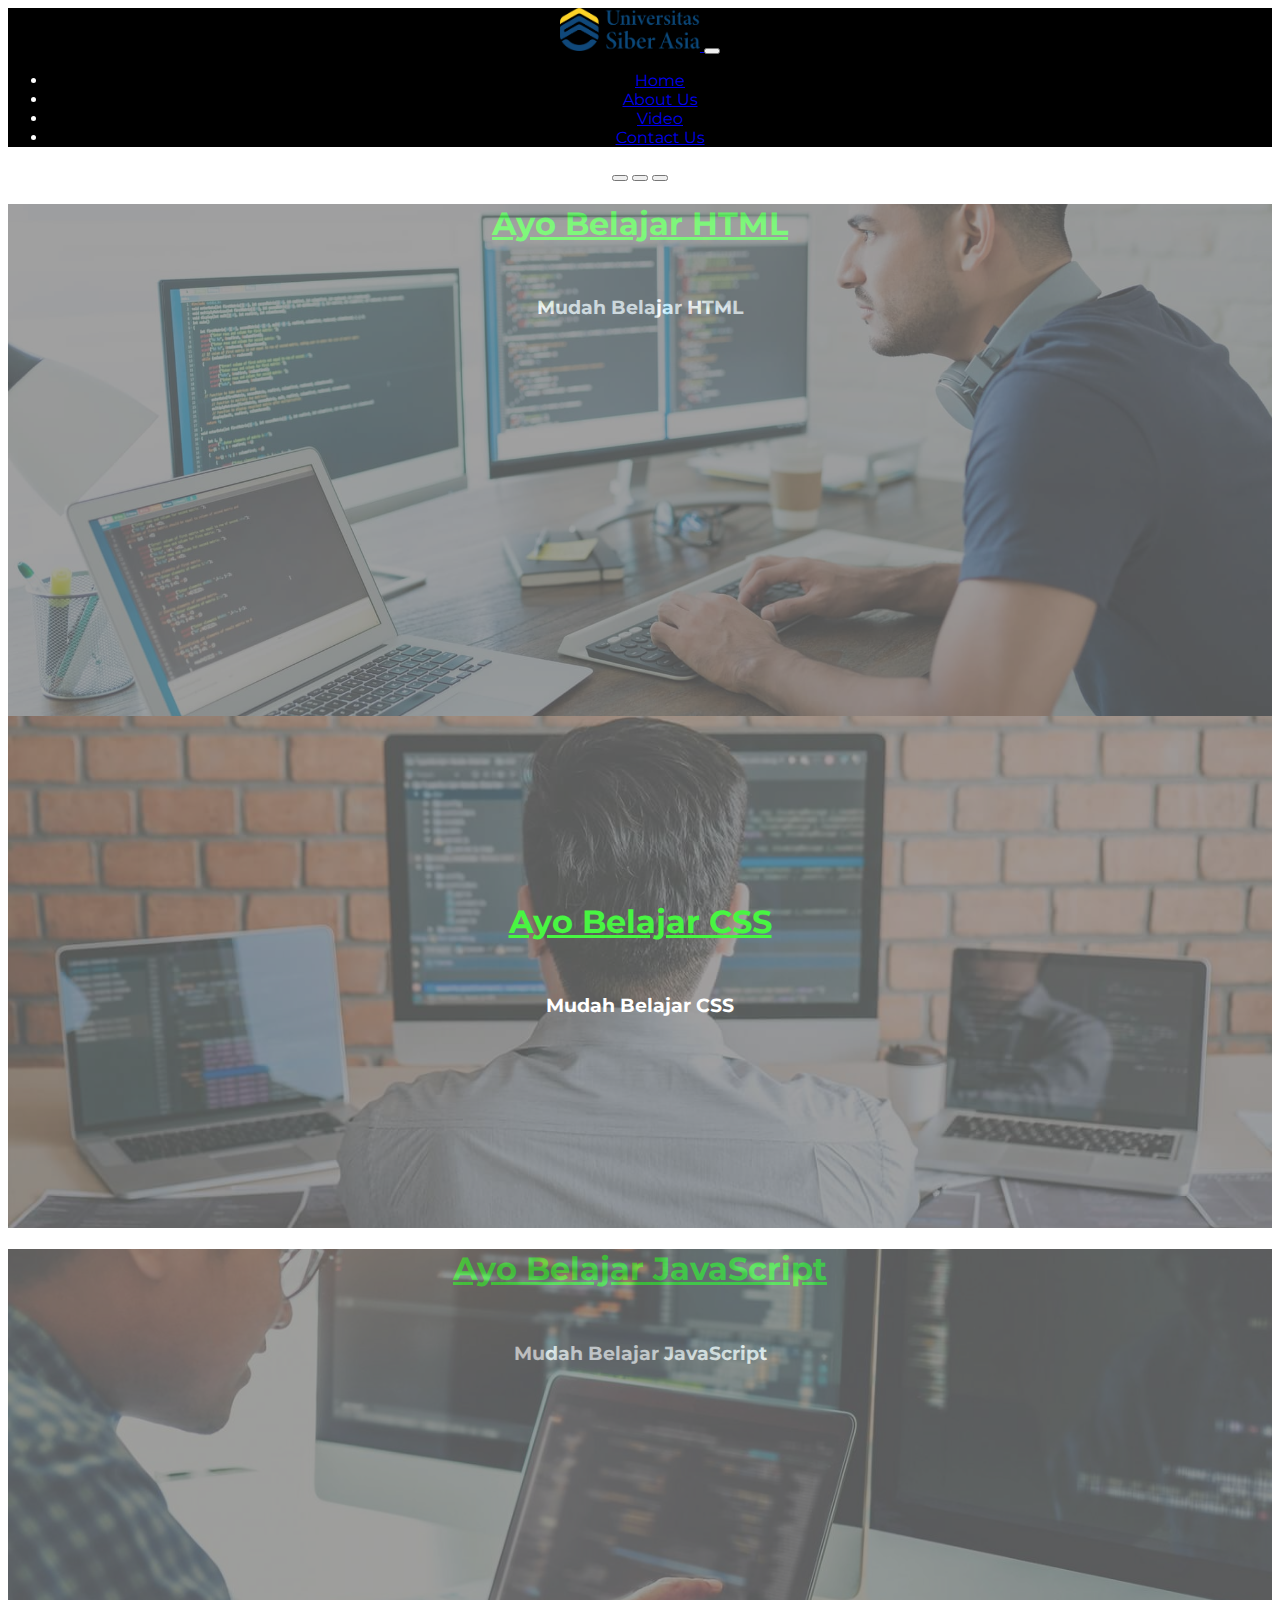
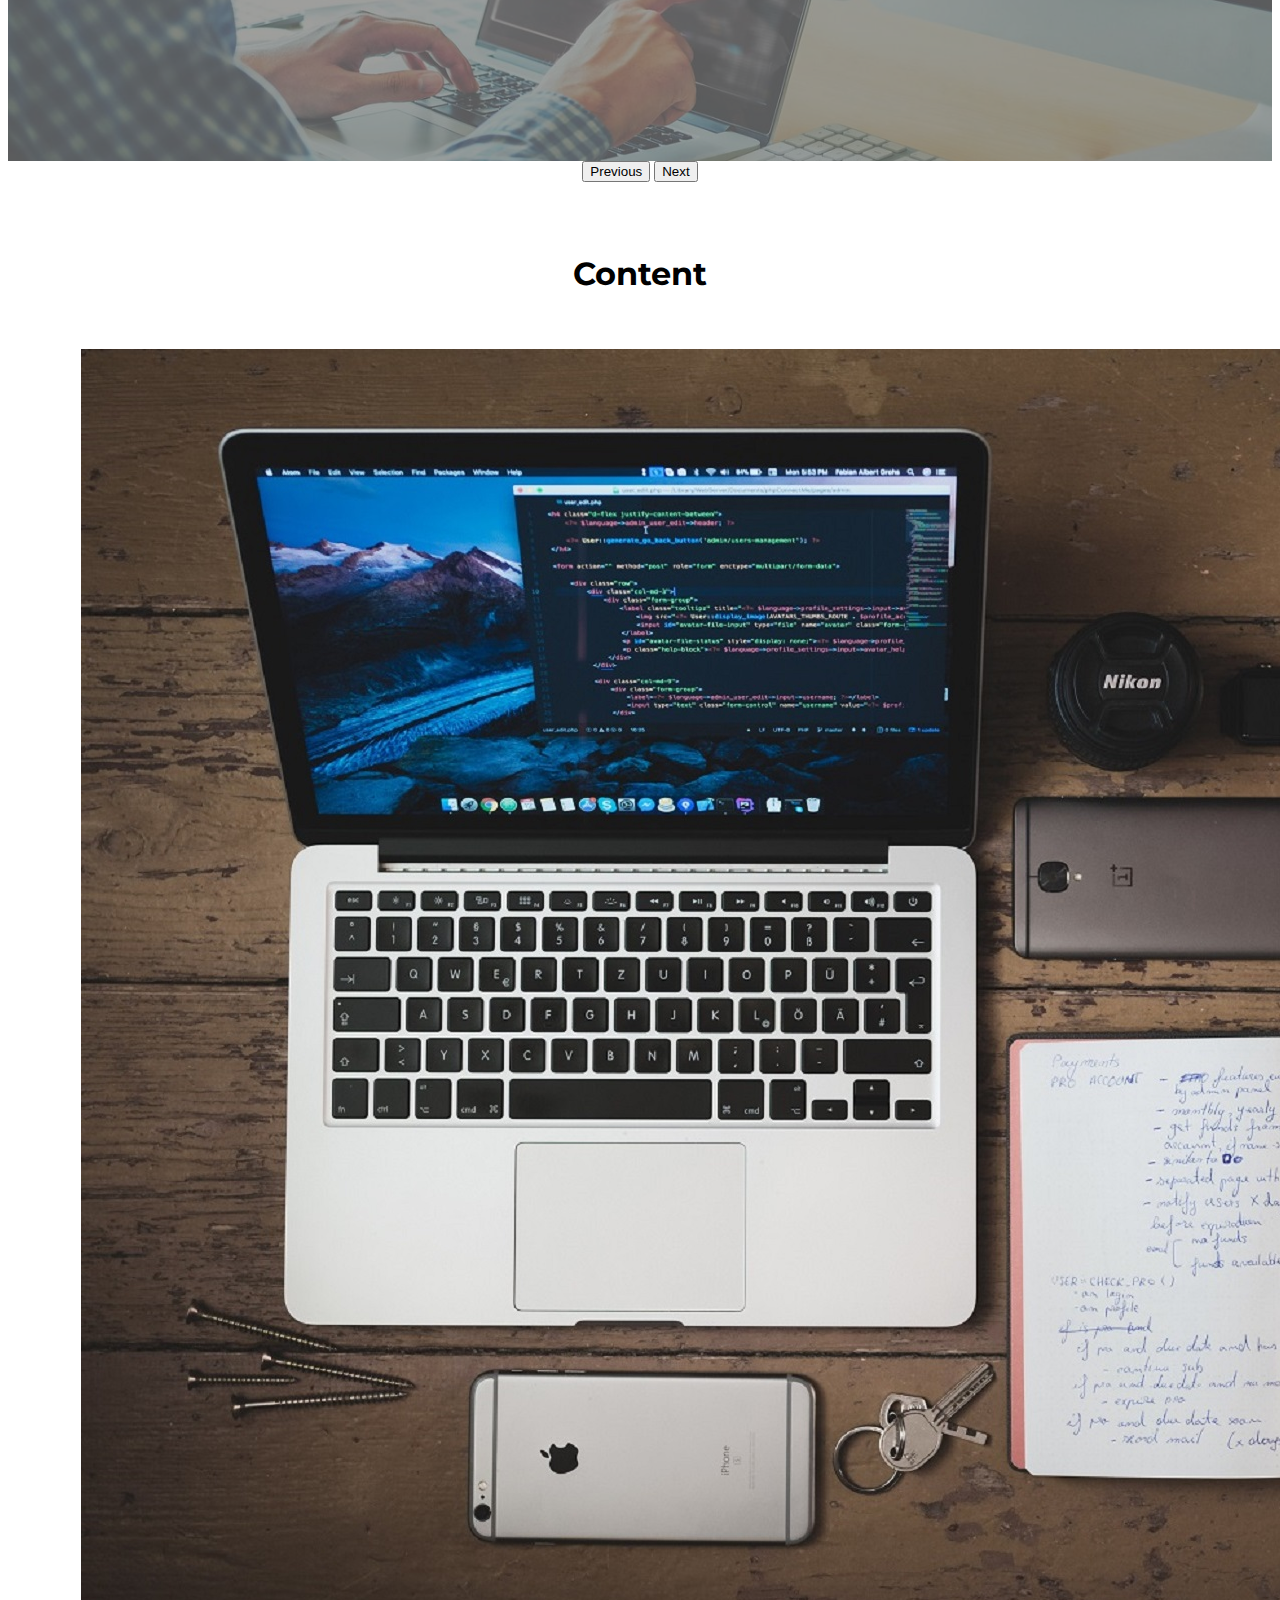
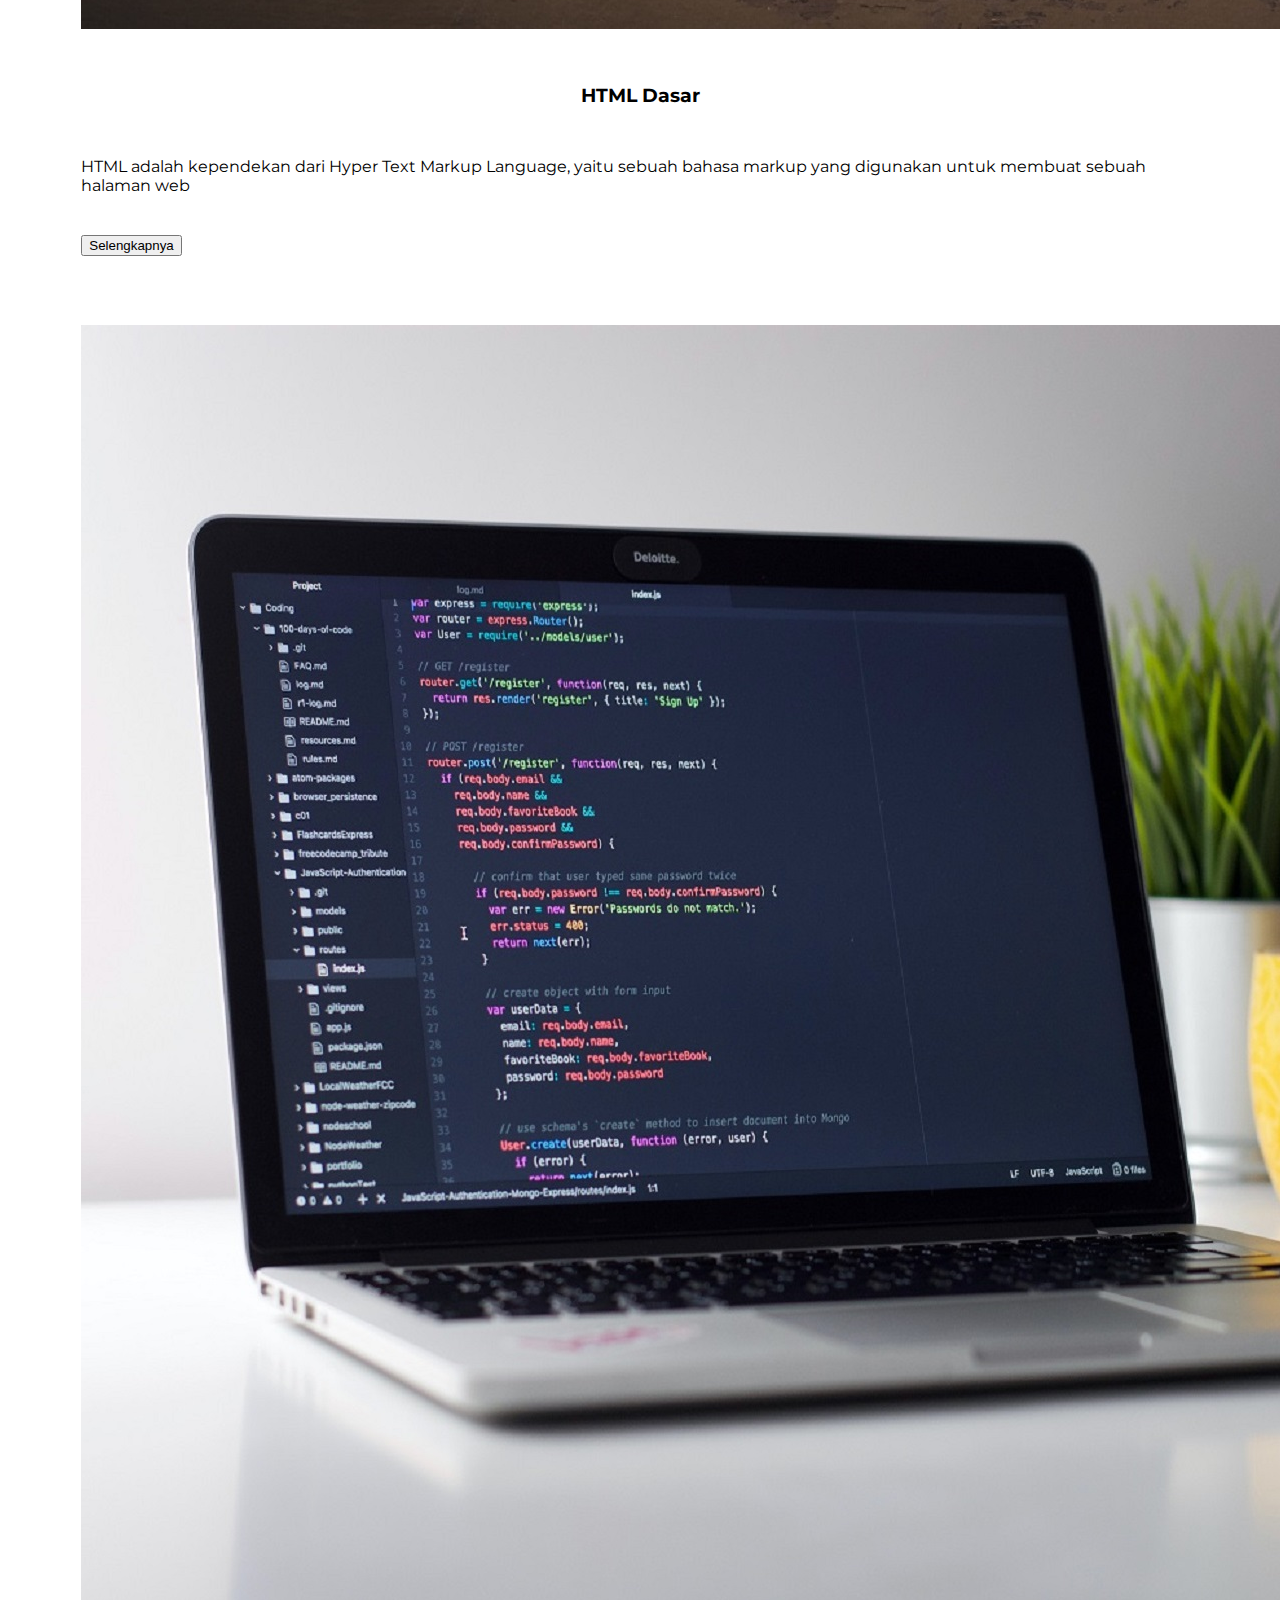
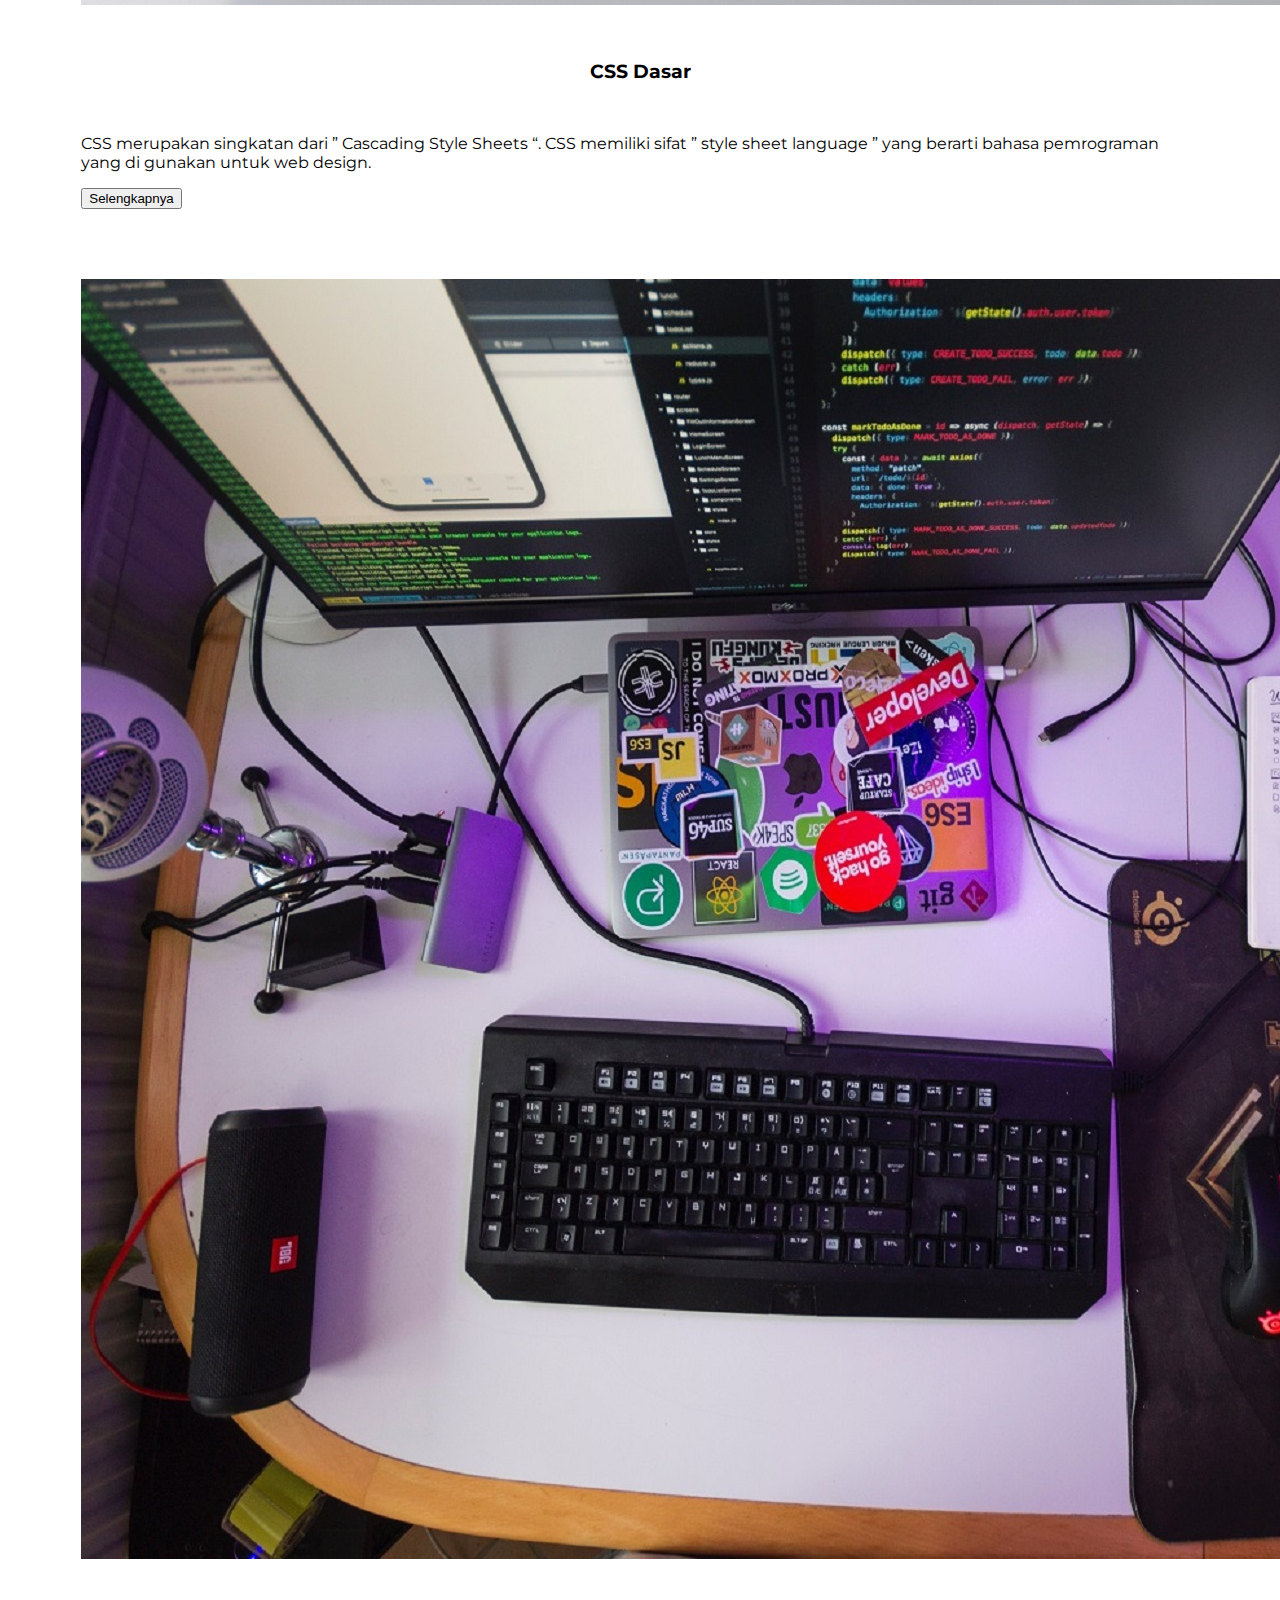
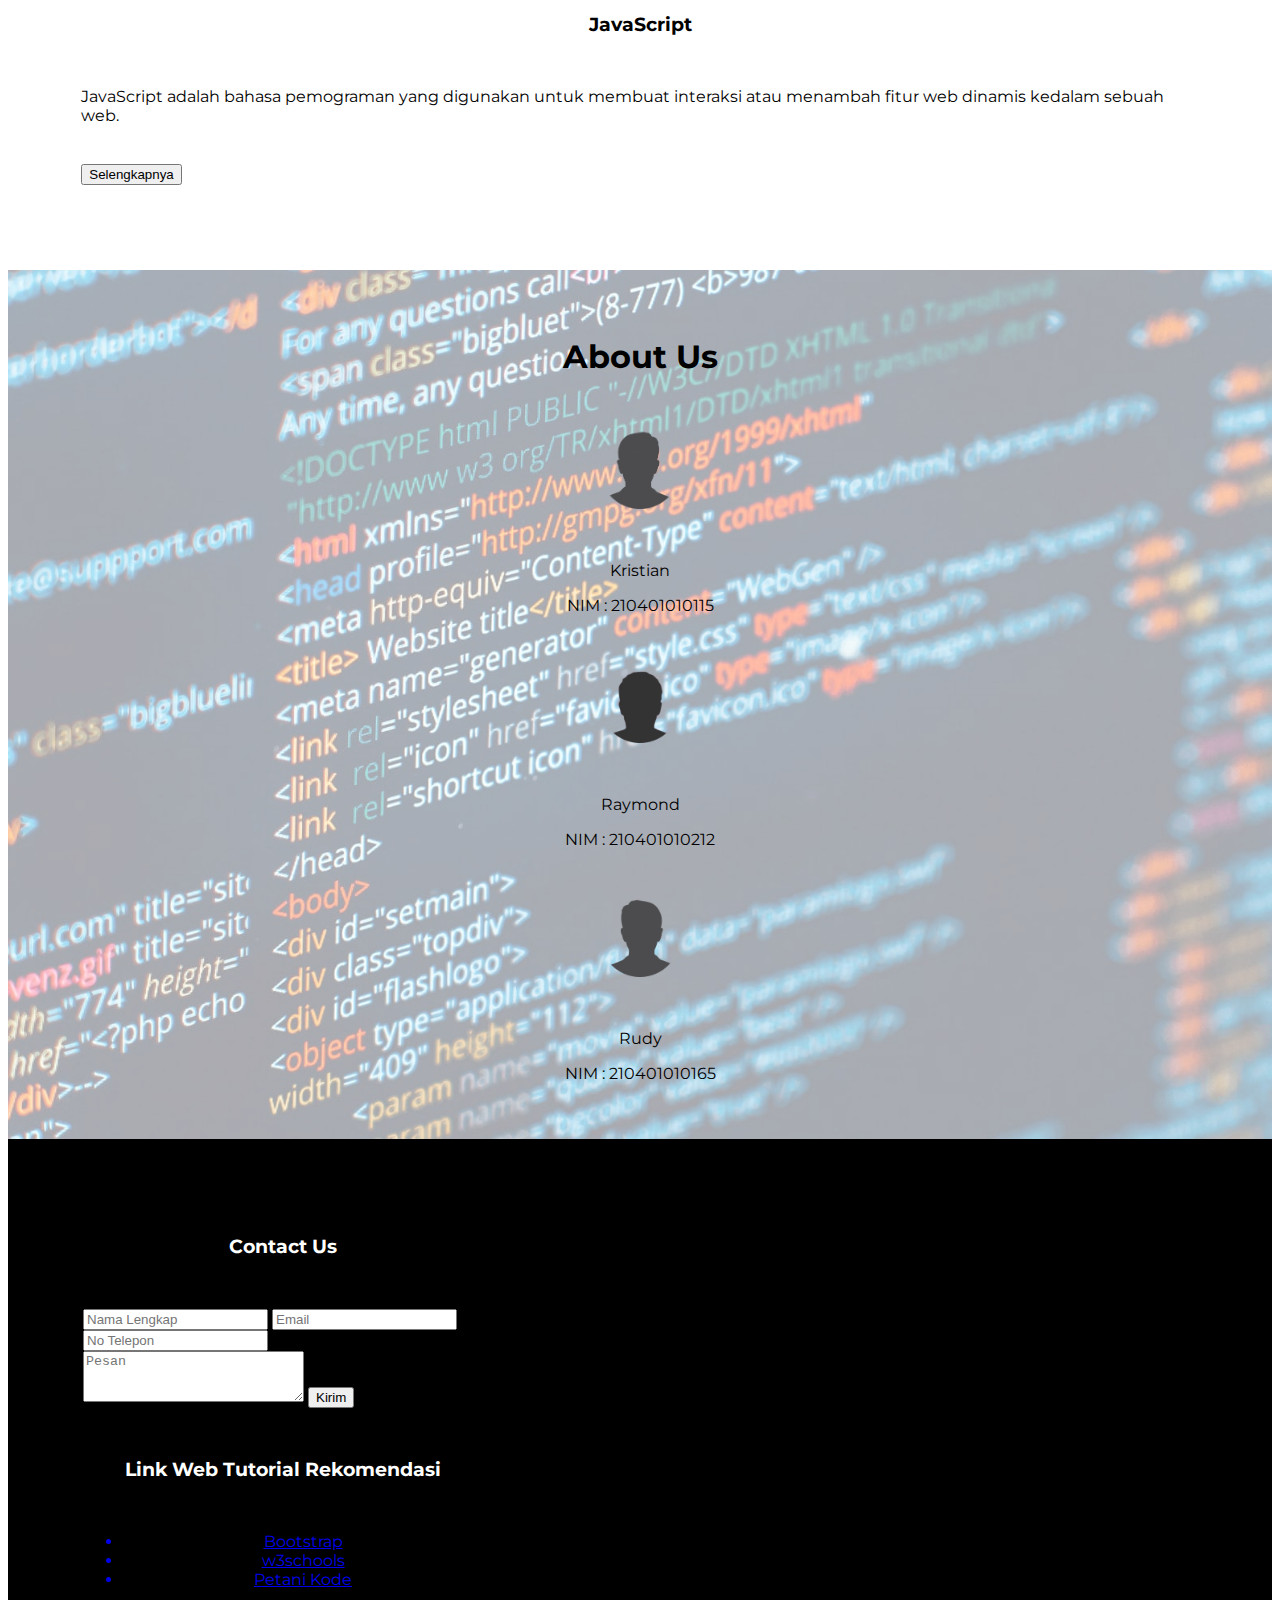
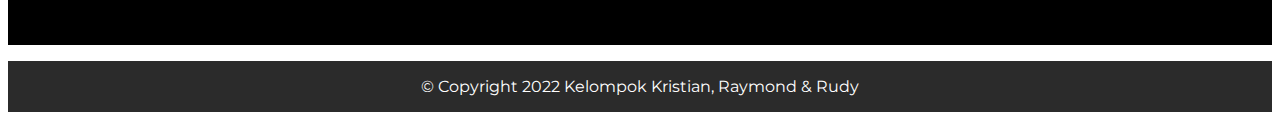
<file: index.html>
<!DOCTYPE html>
<html>

<head>
  <meta charset="utf-8">
  <title>Web Programing</title>
  <link rel="icon" href="favicon.ico">

  <!-- Google fonts -->
  <link href="https://fonts.googleapis.com/css2?family=Montserrat:wght@800&family=Ubuntu&display=swap" rel="stylesheet">

  <!-- bootstrap script-->

  <link href="https://cdn.jsdelivr.net/npm/bootstrap@5.1.3/dist/css/bootstrap.min.css" rel="stylesheet" integrity="sha384-1BmE4kWBq78iYhFldvKuhfTAU6auU8tT94WrHftjDbrCEXSU1oBoqyl2QvZ6jIW3" crossorigin="anonymous">

  <!-- CSS stylesheet -->

  <link rel="stylesheet" href="styles.css">

</head>

<body>

 

  <!-- Nav Bar -->

  <div class="container-fluid colored-navbar">
    <nav class="navbar navbar-expand-lg navbar-dark">
      <a class="navbar-brand" href="https://www.unsia.ac.id/?utm_source=amm"> <img class="logo_img" src="images\logo.png" alt="logo"> </a>
      <button class="navbar-toggler " type="button" data-bs-toggle="collapse" data-bs-target="#navbarNavAltMarkup" aria-controls="navbarNavAltMarkup" aria-expanded="false" aria-label="Toggle navigation">
        <span class="navbar-toggler-icon "></span>
      </button>
      <div class="collapse navbar-collapse" id="navbarNavAltMarkup">
        <ul class="navbar-nav ms-auto">
          <li class="nav-item"><a class="nav-link " href="index.html">Home</a></li>
          <li class="nav-item"><a class="nav-link" href="#about-us">About Us</a></li>
          <li class="nav-item"><a class="nav-link" href="Video.html">Video</a></li>
          <li class="nav-item"><a class="nav-link" href="#contact-us">Contact Us</a></li>
        </ul>
      </div>
    </nav>
  </div>


  <!-- Carousel -->

  <div id="myCarousel" class="carousel slide" data-bs-ride="carousel">
    <div class="carousel-indicators">
      <button type="button" data-bs-target="#myCarousel" data-bs-slide-to="0" class="active" aria-current="true" aria-label="Slide 1"></button>
      <button type="button" data-bs-target="#myCarousel" data-bs-slide-to="1" aria-label="Slide 2"></button>
      <button type="button" data-bs-target="#myCarousel" data-bs-slide-to="2" aria-label="Slide 3"></button>
    </div>
    <div class="carousel-inner">
      <div class="carousel-item active">
        <div class="overlay-image" style="background-image:url(belajarhtml.jpg);"></div>
        <div class="container">
          <div class="carousel-caption text-start">
            <h1><a href="HyperText Markup Language.html" style="color: #48f542">Ayo Belajar HTML</a></h1>
            <h3>Mudah Belajar HTML</h3>
          </div>
        </div>
      </div>
      <div class="carousel-item">
        <div class="overlay-image" style="background-image:url(belajarcss.jpg);"></div>
        <div class="container-carousel">
          <div class="carousel-caption">
            <h1><a href="csspage.html" style="color: #48f542">Ayo Belajar CSS</a></h1>
            <h3>Mudah Belajar CSS</h3>
          </div>
        </div>
      </div>
      <div class="carousel-item">
        <div class="overlay-image" style="background-image:url(belajarjavascript.jpg);"></div>
        <div class="container">
          <div class="carousel-caption text-end">
            <h1><a href="javascriptcontent.html" style="color: #48f542">Ayo Belajar JavaScript</a></h1>
            <h3>Mudah Belajar JavaScript</h3>
          </div>
        </div>
      </div>
    </div>
    <button class="carousel-control-prev" type="button" data-bs-target="#myCarousel" data-bs-slide="prev">
      <span class="carousel-control-prev-icon" aria-hidden="true"></span>
      <span class="visually-hidden">Previous</span>
    </button>
    <button class="carousel-control-next" type="button" data-bs-target="#myCarousel" data-bs-slide="next">
      <span class="carousel-control-next-icon" aria-hidden="true"></span>
      <span class="visually-hidden">Next</span>
    </button>
  </div>


  <!-- Content -->

  <div class="content">
    <h1 class="section-heading">Content</h1>
    <div class="row">
      <div class="content-column col-lg-4 col-md-6">
        <div class="card">
          <img src="images\html.jpg" alt="html">
          <div class="card-header">
            <h3>HTML Dasar</h3>
          </div>
          <div class="card-body">
            <p>HTML adalah kependekan dari Hyper Text Markup Language, yaitu sebuah bahasa markup yang digunakan untuk membuat sebuah halaman web</p>
            <div class="Spacing-bottom"> </div>
            <a href="HyperText Markup Language.html"><button type="button" class="btn btn-outline-dark btn-block col-12">Selengkapnya</button></a>
          </div>
        </div>
      </div>

      <div class="content-column col-lg-4 col-md-6">
        <div class="card">
          <img src="images\css.jpg" alt="css">
          <div class="card-header">
            <h3>CSS Dasar</h3>
          </div>
          <div class="card-body">
            <p>CSS merupakan singkatan dari ” Cascading Style Sheets “. CSS memiliki sifat ” style sheet language ” yang berarti bahasa pemrograman yang di gunakan untuk web design.</p>
            <a href="csspage.html"><button type="button" class="btn btn-outline-dark btn-block col-12">Selengkapnya</button></a>
          </div>
        </div>
      </div>

      <div class="content-column col-lg-4 col-md-12">
        <div class="card">
          <img src="images\javascript.jpg" alt="javascript">
          <div class="card-header">
            <h3>JavaScript</h3>
          </div>
          <div class="card-body">
            <p>JavaScript adalah bahasa pemograman yang digunakan untuk membuat interaksi atau menambah fitur web dinamis kedalam sebuah web.</p>
            <div class="Spacing-bottom"></div>
            <a href="javascriptcontent.html"><button type="button" class="btn btn-outline-dark btn-block col-12">Selengkapnya</button></a>
          </div>
        </div>
      </div>
    </div>
  </div>

  <!-- About US -->
  <div class="container-fluid" id="about-us">
    <div class="about-us-text">
      <h1>About Us</h1>
      <div class="row">
        <div class="col-md-4 col-sm-12">
          <img class="our-foto" src="images\Kristian.png" alt="Kristian">
          <p>Kristian</p>
          <p>NIM : 210401010115</p>
        </div>
        <div class="col-md-4 col-sm-12">
          <img class="our-foto" src="images\Raymond.jpg" alt="Raymond">
          <p>Raymond</p>
          <p>NIM : 210401010212</p>
        </div>
        <div class="col-md-4 col-sm-12">
          <img class="our-foto" src="images\Rudy.jpg" alt="Rudy">
          <p>Rudy</p>
          <p>NIM : 210401010165</p>
        </div>
      </div>
    </div>
  </div>

  <!-- <Contact Us> -->
  <div class="container-fluid" id="contact-us">
    <div class="row">
      <div class="col-md-6 col-sm12 mx-auto" style="color:white; width:25rem;">
        <h3>Contact Us</h3>
        <div class="card">
          <div class="card-body" style="color:black;">
            <form action="https://formsubmit.co/f3bdb7e244bcaf21a9be1b968df72f1d" method="post">
              <input type="text" class="field" name="name" placeholder="Nama Lengkap">
              <input type="email" name="email" placeholder="Email">
              <input type="number" name="phone" placeholder="No Telepon">
              <textarea name="message" data-length="150" rows="3" cols="25" placeholder="Pesan"></textarea>
              <button type="button submit" class="btn btn-outline-dark btn-block col-3">Kirim</button>
            </form>
          </div>
        </div>
      </div>
      <div class="col-md-6 col-sm12 mx-auto" style="color:white; width:25rem;">
        <h3>Link Web Tutorial Rekomendasi</h3>
        <div class="card">
          <ul class="list-group list-group-flush">
            <a href="https://getbootstrap.com/docs/5.1/getting-started/introduction/">
              <li class="list-group-item">Bootstrap</li>
            </a>
            <a href="https://www.w3schools.com/">
              <li class="list-group-item">w3schools</li>
            </a>
            <a href="https://www.petanikode.com/">
              <li class="list-group-item">Petani Kode</li>
            </a>
          </ul>
        </div>
      </div>
    </div>
  </div>

  <!-- Footer -->
  <footer>
    <p class="copyright" style="padding:1rem; background-color:#2B2B2B; margin-bottom:0; color:white;">© Copyright 2022 Kelompok Kristian, Raymond & Rudy</p>
  </footer>

  <!--bootstrap -->

  <script src="https://cdn.jsdelivr.net/npm/bootstrap@5.1.3/dist/js/bootstrap.bundle.min.js" integrity="sha384-ka7Sk0Gln4gmtz2MlQnikT1wXgYsOg+OMhuP+IlRH9sENBO0LRn5q+8nbTov4+1p" crossorigin="anonymous"></script>



</body>

</html>
</file>
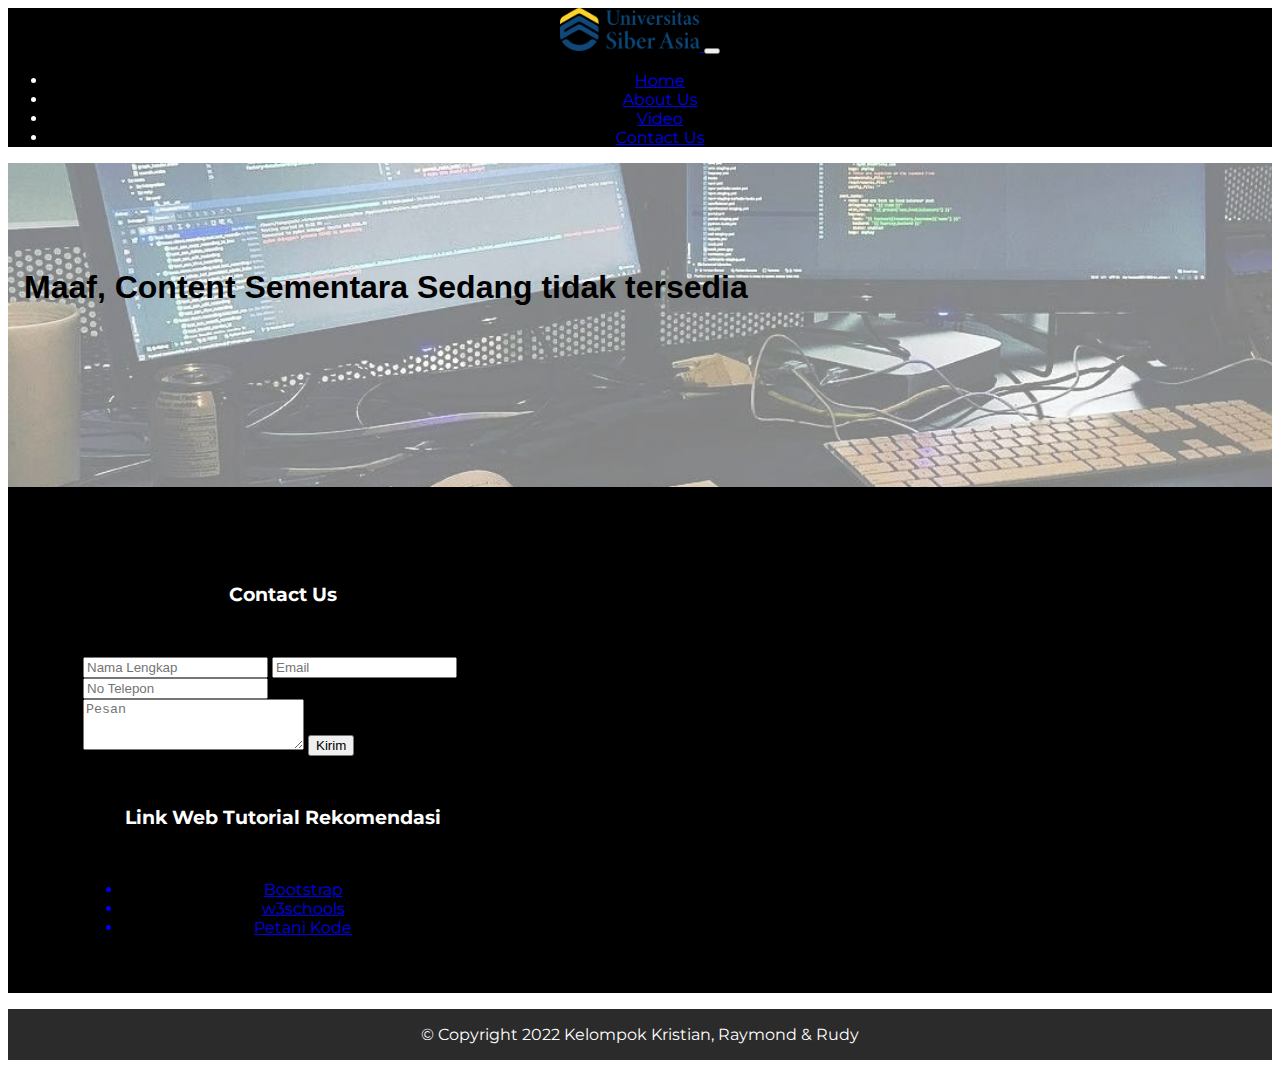
<file: csspage.html>
<!DOCTYPE html>
<html>

<head>
  <meta charset="utf-8">
  <title>Web Programing</title>
  <link rel="icon" href="favicon.ico">

  <!-- Google fonts -->
  <link href="https://fonts.googleapis.com/css2?family=Montserrat:wght@800&family=Ubuntu&display=swap" rel="stylesheet">

  <!-- bootstrap script-->

  <link href="https://cdn.jsdelivr.net/npm/bootstrap@5.1.3/dist/css/bootstrap.min.css" rel="stylesheet" integrity="sha384-1BmE4kWBq78iYhFldvKuhfTAU6auU8tT94WrHftjDbrCEXSU1oBoqyl2QvZ6jIW3" crossorigin="anonymous">

  <!-- CSS stylesheet -->

  <link rel="stylesheet" href="styles.css">
</head>

<body>

  <!-- Nav Bar -->

  <div class="container-fluid colored-navbar">
    <nav class="navbar navbar-expand-lg navbar-dark">
      <a class="navbar-brand" href="https://www.unsia.ac.id/?utm_source=amm"> <img class="logo_img" src="images\logo.png" alt="logo"> </a>
      <button class="navbar-toggler " type="button" data-bs-toggle="collapse" data-bs-target="#navbarNavAltMarkup" aria-controls="navbarNavAltMarkup" aria-expanded="false" aria-label="Toggle navigation">
        <span class="navbar-toggler-icon "></span>
      </button>
      <div class="collapse navbar-collapse" id="navbarNavAltMarkup">
        <ul class="navbar-nav ms-auto">
          <li class="nav-item"><a class="nav-link " href="index.html">Home</a></li>
          <li class="nav-item"><a class="nav-link" href="#about-us">About Us</a></li>
          <li class="nav-item"><a class="nav-link" href="#cta">Video</a></li>
          <li class="nav-item"><a class="nav-link" href="#contact-us">Contact Us</a></li>
        </ul>
      </div>
    </nav>
  </div>


  <div class="container-fluid background-content">
    <div class="container-pages">
      <div class="row" style="padding:50px 0 ;">
        <div class="card col-md-6 materi-belajar mx-auto">
          <br>
          <h1>Maaf, Content Sementara Sedang tidak tersedia</h1>
          <br>
        </div>
      </div>
    </div>
    <br>
    <br>
    <br>
    <br>
  </div>

  <!-- <Contact Us> -->
  <div class="container-fluid" id="contact-us">
    <div class="row">
      <div class="col-md-6 col-sm12 mx-auto" style="color:white; width:25rem;">
        <h3>Contact Us</h3>
        <div class="card">
          <div class="card-body" style="color:black;">
            <form action="https://formsubmit.co/f3bdb7e244bcaf21a9be1b968df72f1d" method="post">
              <input type="text" class="field" name="name" placeholder="Nama Lengkap">
              <input type="email" name="email" placeholder="Email">
              <input type="number" name="phone" placeholder="No Telepon">
              <textarea name="message" data-length="150" rows="3" cols="25" placeholder="Pesan"></textarea>
              <button type="button submit" class="btn btn-outline-dark btn-block col-3">Kirim</button>
            </form>
          </div>
        </div>
      </div>
      <div class="col-md-6 col-sm12 mx-auto" style="color:white; width:25rem;">
        <h3>Link Web Tutorial Rekomendasi</h3>
        <div class="card">
          <ul class="list-group list-group-flush">
            <a href="https://getbootstrap.com/docs/5.1/getting-started/introduction/">
              <li class="list-group-item">Bootstrap</li>
            </a>
            <a href="https://www.w3schools.com/">
              <li class="list-group-item">w3schools</li>
            </a>
            <a href="https://www.petanikode.com/">
              <li class="list-group-item">Petani Kode</li>
            </a>
          </ul>
        </div>
      </div>
    </div>
  </div>

  <!-- Footer -->
  <footer>
    <p class="copyright" style="padding:1rem; background-color:#2B2B2B; margin-bottom:0; color:white;">© Copyright 2022 Kelompok Kristian, Raymond & Rudy</p>
  </footer>

  <!--bootstrap -->

  <script src="https://cdn.jsdelivr.net/npm/bootstrap@5.1.3/dist/js/bootstrap.bundle.min.js" integrity="sha384-ka7Sk0Gln4gmtz2MlQnikT1wXgYsOg+OMhuP+IlRH9sENBO0LRn5q+8nbTov4+1p" crossorigin="anonymous"></script>


</body>

</html>
</file>
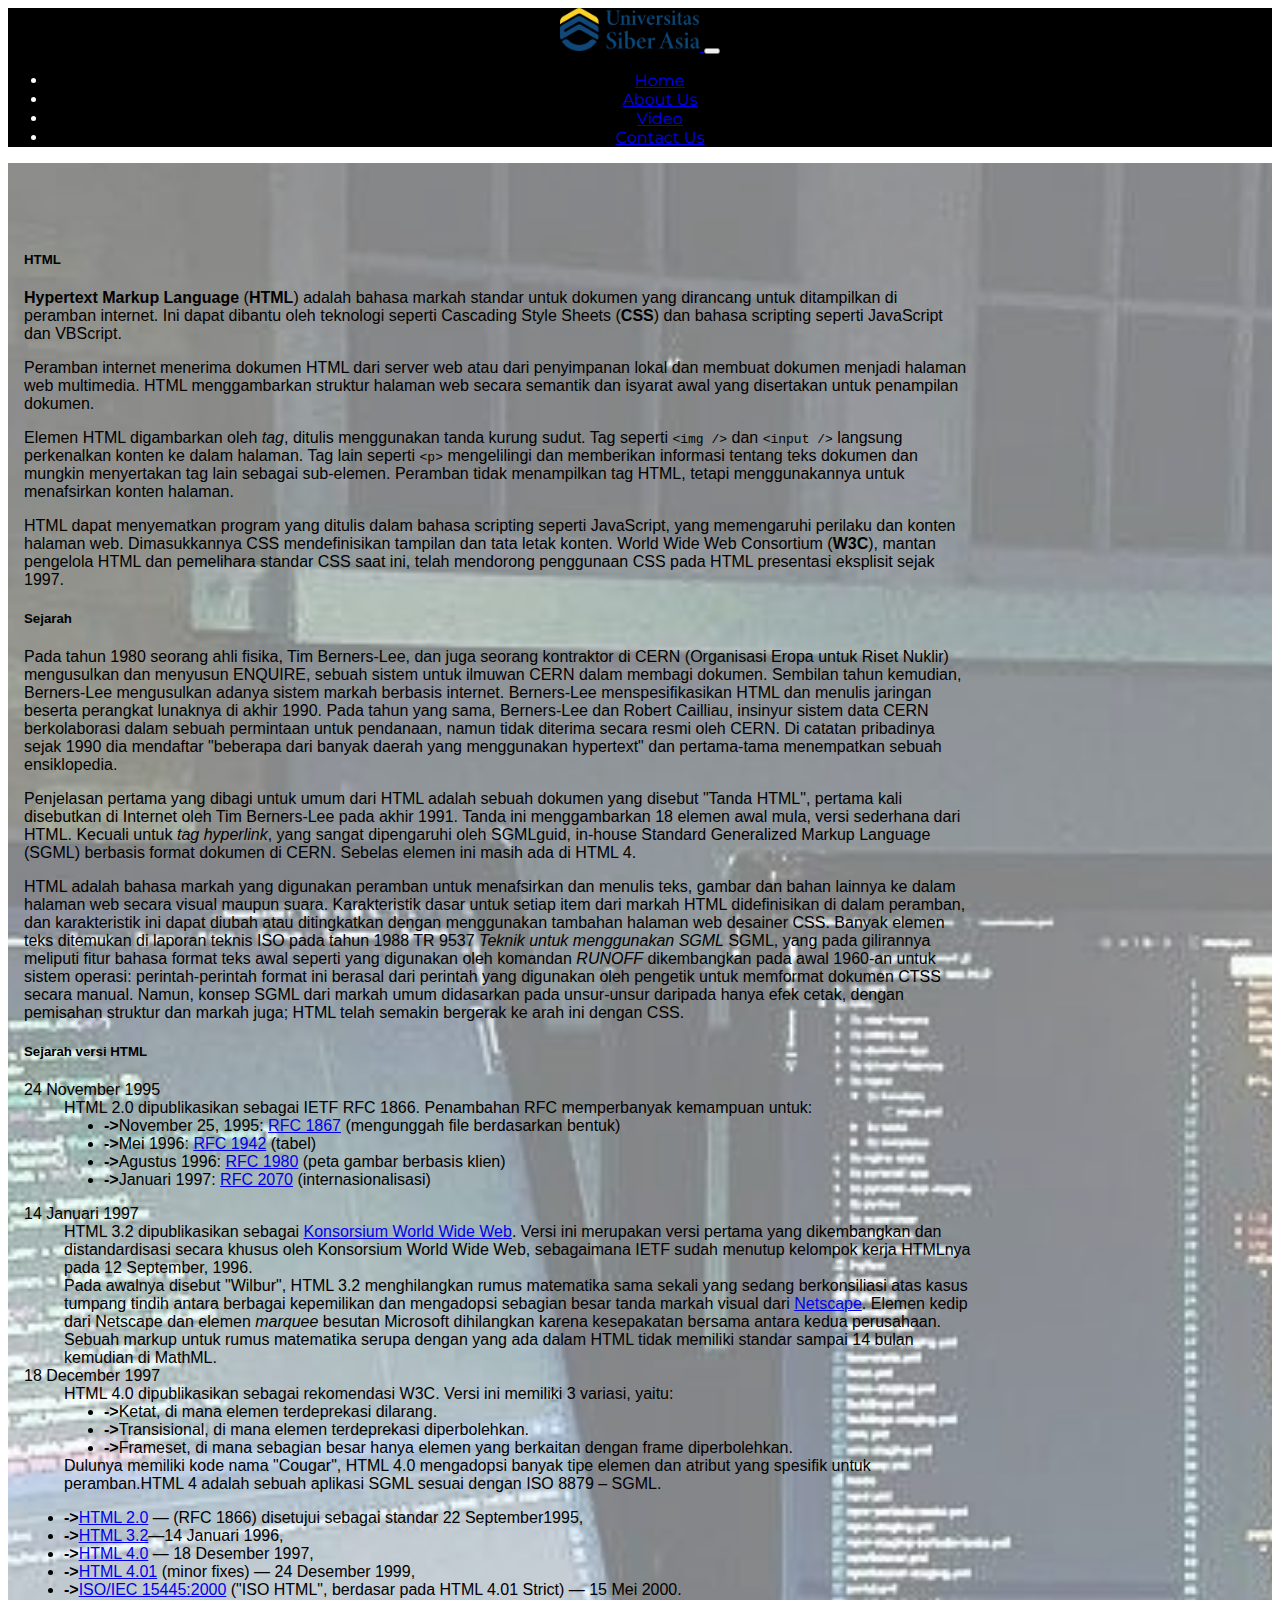
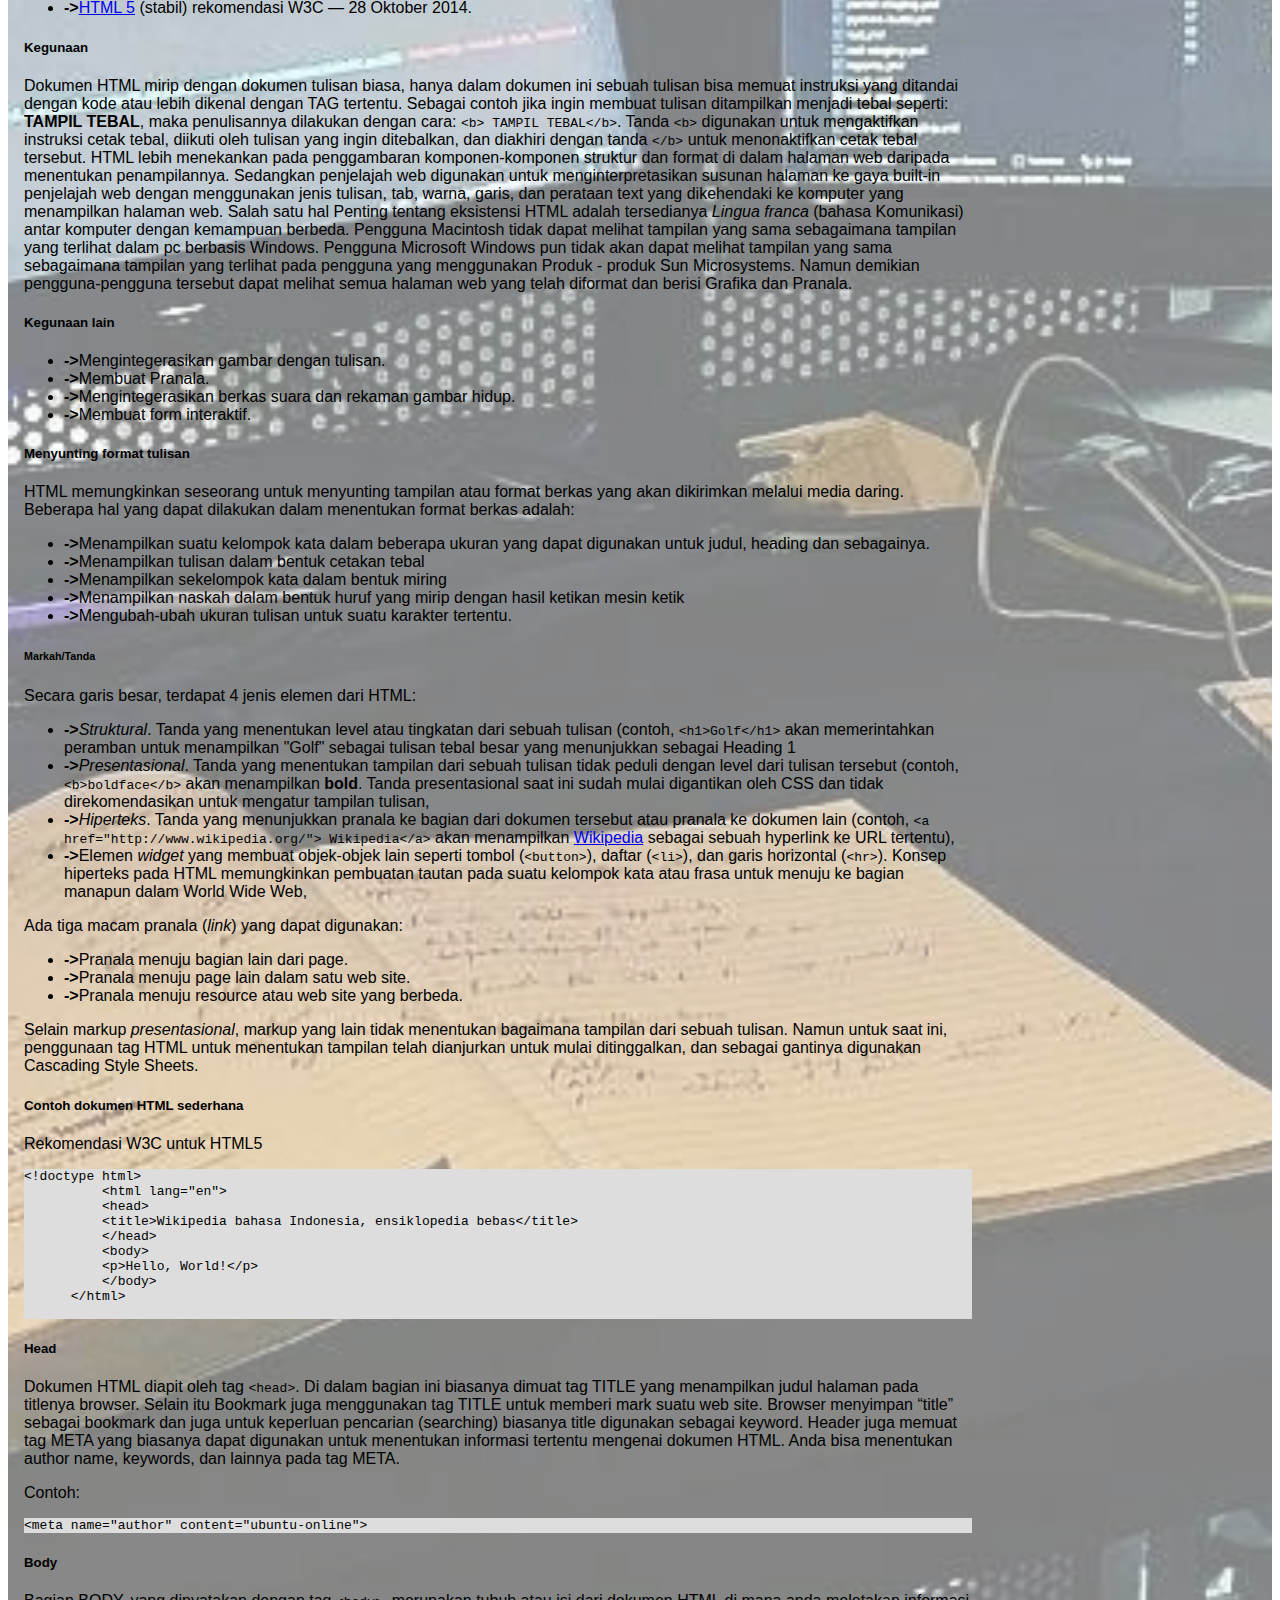
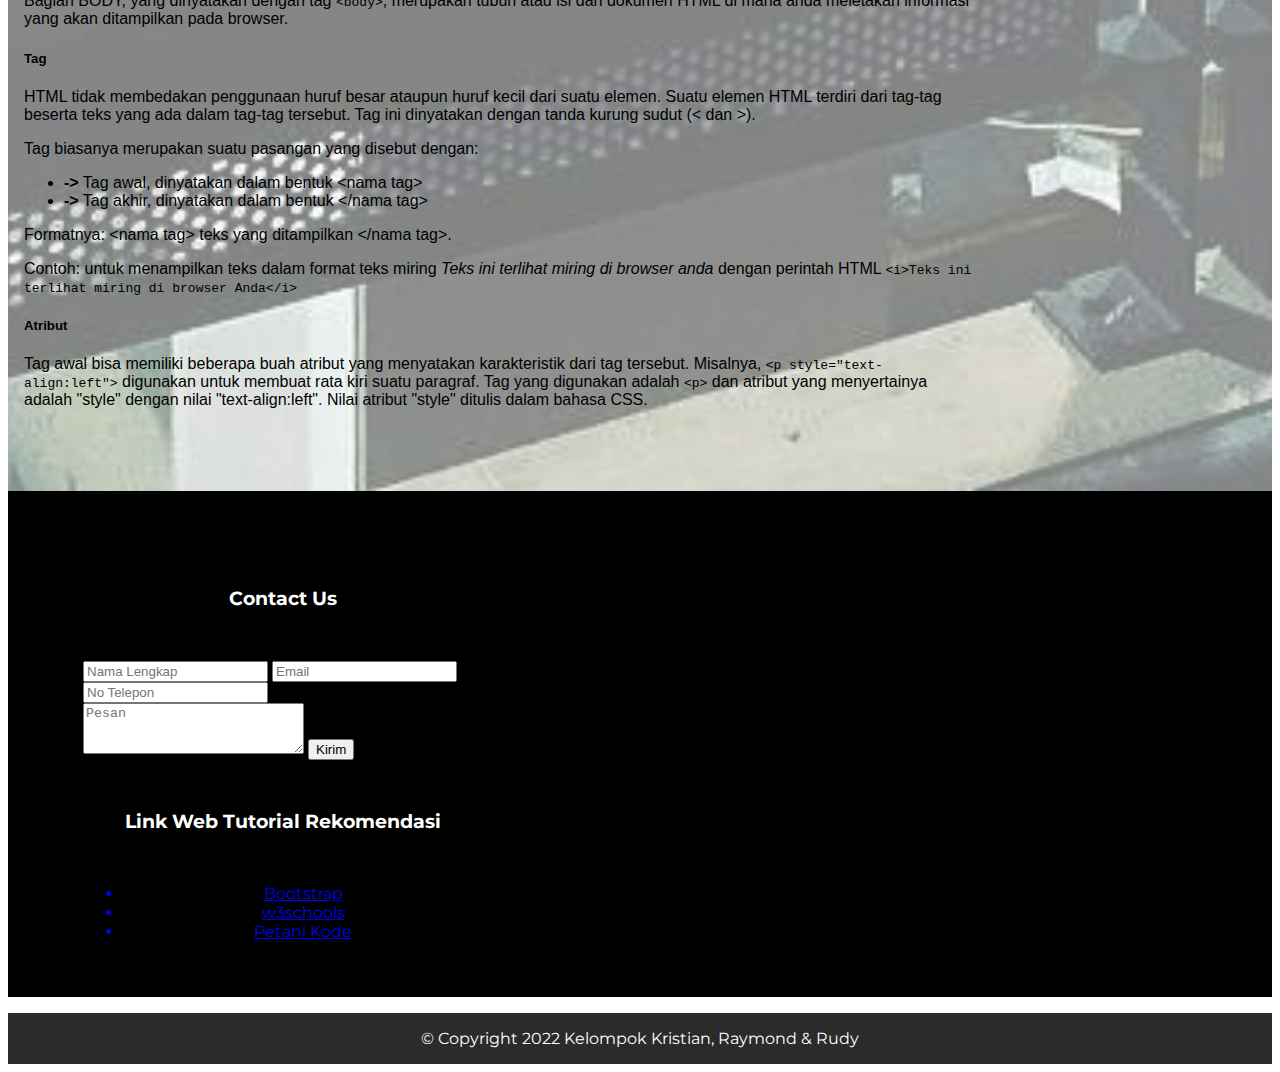
<file: HyperText Markup Language.html>
<!DOCTYPE html>
<html>

<head>
  <meta charset="utf-8">
  <title>Web Programing</title>
  <link rel="icon" href="favicon.ico">

  <!-- Google fonts -->
  <link href="https://fonts.googleapis.com/css2?family=Montserrat:wght@800&family=Ubuntu&display=swap" rel="stylesheet">

  <!-- bootstrap script-->

  <link href="https://cdn.jsdelivr.net/npm/bootstrap@5.1.3/dist/css/bootstrap.min.css" rel="stylesheet" integrity="sha384-1BmE4kWBq78iYhFldvKuhfTAU6auU8tT94WrHftjDbrCEXSU1oBoqyl2QvZ6jIW3" crossorigin="anonymous">

  <!-- CSS stylesheet -->

  <link rel="stylesheet" href="styles.css">

</head>

<body>

  <!-- Nav Bar -->

  <div class="container-fluid colored-navbar">
    <nav class="navbar navbar-expand-lg navbar-dark">
      <a class="navbar-brand" href="https://www.unsia.ac.id/?utm_source=amm"> <img class="logo_img" src="images\logo.png" alt="logo"> </a>
      <button class="navbar-toggler " type="button" data-bs-toggle="collapse" data-bs-target="#navbarNavAltMarkup" aria-controls="navbarNavAltMarkup" aria-expanded="false" aria-label="Toggle navigation">
        <span class="navbar-toggler-icon "></span>
      </button>
      <div class="collapse navbar-collapse" id="navbarNavAltMarkup">
        <ul class="navbar-nav ms-auto">
          <li class="nav-item"><a class="nav-link " href="index.html">Home</a></li>
          <li class="nav-item"><a class="nav-link" href="index.html#about-us">About Us</a></li>
          <li class="nav-item"><a class="nav-link" href="#cta">Video</a></li>
          <li class="nav-item"><a class="nav-link" href="#contact-us">Contact Us</a></li>
        </ul>
      </div>
    </nav>
  </div>

<!-- Materi -->

  <div class="container-fluid background-content">
    <div class="container-pages">
      <div class="row" style="padding:50px 0 ;">
        <div class="card col-md-6 materi-belajar mx-auto">
          <h5 class="black-text"><b>HTML</b></h5>
          <p class="flow-text">
          <p><b>Hypertext Markup Language</b> (<b>HTML</b>) adalah bahasa markah standar untuk dokumen
            yang
            dirancang
            untuk ditampilkan di peramban internet. Ini dapat dibantu oleh teknologi seperti Cascading
            Style Sheets (<b>CSS</b>) dan bahasa
            scripting seperti JavaScript
            dan VBScript.</p>

          <p> Peramban internet menerima dokumen HTML dari server web atau dari penyimpanan lokal dan
            membuat
            dokumen menjadi halaman
            web multimedia. HTML menggambarkan struktur halaman web secara semantik dan isyarat awal
            yang
            disertakan untuk
            penampilan dokumen.</p>

          <p>Elemen HTML digambarkan oleh <i>tag</i>, ditulis menggunakan tanda kurung sudut. Tag seperti
            <code><span>&lt;</span><span>img</span> <span>/&gt;</span></code>
            dan <code><span>&lt;</span><span>input</span> <span>/&gt;</span></code> langsung
            perkenalkan konten ke dalam halaman. Tag lain seperti
            <code><span>&lt;</span><span>p</span><span>&gt;</span></code>
            mengelilingi dan memberikan informasi
            tentang teks dokumen dan
            mungkin menyertakan tag lain sebagai sub-elemen. Peramban tidak menampilkan tag HTML, tetapi
            menggunakannya untuk
            menafsirkan konten halaman.
          </p>

          <p>HTML dapat menyematkan program yang ditulis dalam bahasa scripting seperti JavaScript, yang
            memengaruhi perilaku dan
            konten halaman web. Dimasukkannya CSS mendefinisikan tampilan dan tata letak konten. World
            Wide Web Consortium
            (<b>W3C</b>), mantan pengelola HTML dan pemelihara standar CSS saat ini, telah mendorong
            penggunaan
            CSS pada HTML
            presentasi eksplisit sejak 1997.</p>



          <h5><span>Sejarah</span></h5>
          <p>Pada tahun 1980 seorang ahli fisika, Tim Berners-Lee, dan juga seorang kontraktor di CERN
            (Organisasi Eropa untuk
            Riset Nuklir) mengusulkan dan menyusun ENQUIRE, sebuah sistem untuk ilmuwan CERN dalam
            membagi dokumen. Sembilan
            tahun kemudian, Berners-Lee mengusulkan adanya sistem markah berbasis internet.
            Berners-Lee menspesifikasikan
            HTML dan menulis jaringan beserta perangkat lunaknya di akhir 1990. Pada tahun yang sama,
            Berners-Lee dan Robert
            Cailliau, insinyur sistem data CERN berkolaborasi dalam sebuah permintaan untuk pendanaan,
            namun tidak diterima
            secara resmi oleh CERN. Di catatan pribadinya sejak 1990 dia mendaftar "beberapa dari
            banyak daerah yang
            menggunakan hypertext" dan pertama-tama menempatkan sebuah ensiklopedia.</p>

          <p>Penjelasan pertama yang dibagi untuk umum dari HTML adalah sebuah dokumen yang disebut
            "Tanda HTML", pertama kali
            disebutkan di Internet oleh Tim Berners-Lee pada akhir 1991. Tanda ini menggambarkan
            18 elemen awal mula,
            versi sederhana dari HTML. Kecuali untuk <i>tag hyperlink</i>, yang sangat dipengaruhi oleh
            SGMLguid, in-house Standard
            Generalized Markup Language (SGML) berbasis format dokumen di CERN. Sebelas elemen ini masih
            ada di HTML 4.</p>

          <p>HTML adalah bahasa markah yang digunakan peramban untuk menafsirkan dan menulis teks, gambar
            dan bahan lainnya ke
            dalam halaman web secara visual maupun suara. Karakteristik dasar untuk setiap item dari
            markah HTML didefinisikan
            di dalam peramban, dan karakteristik ini dapat diubah atau ditingkatkan dengan menggunakan
            tambahan halaman web
            desainer CSS. Banyak elemen teks ditemukan di laporan teknis ISO pada tahun 1988 TR 9537
            <i>Teknik untuk menggunakan SGML</i>
            SGML, yang pada gilirannya meliputi fitur bahasa format teks awal seperti yang digunakan
            oleh komandan <i>RUNOFF</i>
            dikembangkan pada awal 1960-an untuk sistem operasi: perintah-perintah format ini berasal
            dari perintah yang
            digunakan oleh pengetik untuk memformat dokumen CTSS secara manual. Namun, konsep SGML dari
            markah umum didasarkan
            pada unsur-unsur daripada hanya efek cetak, dengan pemisahan struktur dan markah juga; HTML
            telah semakin bergerak
            ke arah ini dengan CSS.
          </p>

          <h5><span>Sejarah versi HTML</span></h5>
          <p>
          <dl>
            <dt>24 November 1995</dt>
            <dd>HTML 2.0 dipublikasikan sebagai IETF RFC 1866. Penambahan RFC memperbanyak
              kemampuan untuk:
              <ul>
                <li><b>-&gt;</b>November 25, 1995: <a class="external mw-magiclink-rfc" rel="nofollow" href="https://tools.ietf.org/html/rfc1867">RFC 1867</a>
                  (mengunggah file
                  berdasarkan bentuk)</li>
                <li><b>-&gt;</b>Mei 1996: <a class="external mw-magiclink-rfc" rel="nofollow" href="https://tools.ietf.org/html/rfc1942">RFC 1942</a> (tabel)</li>
                <li><b>-&gt;</b>Agustus 1996: <a class="external mw-magiclink-rfc" rel="nofollow" href="https://tools.ietf.org/html/rfc1980">RFC 1980</a>
                  (peta gambar
                  berbasis klien)</li>
                <li><b>-&gt;</b>Januari 1997: <a class="external mw-magiclink-rfc" rel="nofollow" href="https://tools.ietf.org/html/rfc2070">RFC 2070</a>
                  (internasionalisasi)
                </li>
              </ul>
            </dd>
          </dl>

          <dl>
            <dt>14 Januari 1997</dt>
            <dd>HTML 3.2
              dipublikasikan sebagai <a href="/wiki/Konsorsium_World_Wide_Web" title="">Konsorsium
                World Wide Web</a>. Versi ini merupakan versi pertama yang dikembangkan dan
              distandardisasi secara khusus oleh Konsorsium World Wide Web, sebagaimana IETF sudah
              menutup kelompok kerja HTMLnya pada 12 September, 1996.</dd>
            <dd>Pada awalnya disebut "Wilbur", HTML 3.2
              menghilangkan rumus
              matematika sama sekali yang sedang berkonsiliasi atas kasus tumpang tindih antara
              berbagai kepemilikan dan mengadopsi sebagian besar tanda markah visual dari <a href="/wiki/Netscape" title="Netscape">Netscape</a>. Elemen kedip dari Netscape
              dan
              elemen <i>marquee</i> besutan Microsoft dihilangkan karena kesepakatan bersama
              antara
              kedua perusahaan. Sebuah markup untuk rumus
              matematika
              serupa dengan yang ada dalam HTML tidak memiliki standar sampai 14 bulan kemudian di
              MathML.</dd>
            <dt>18 December 1997</dt>
            <dd>HTML 4.0
              dipublikasikan sebagai rekomendasi W3C. Versi ini memiliki 3 variasi, yaitu:
              <ul>
                <li><b>-&gt;</b>Ketat, di mana elemen terdeprekasi dilarang.</li>
                <li><b>-&gt;</b>Transisional, di mana elemen terdeprekasi diperbolehkan.</li>
                <li><b>-&gt;</b>Frameset, di mana sebagian besar hanya elemen yang berkaitan
                  dengan frame
                  diperbolehkan.</li>
              </ul>
            </dd>
            <dd>Dulunya memiliki kode nama "Cougar", HTML 4.0
              mengadopsi banyak tipe elemen dan atribut yang spesifik untuk peramban.HTML 4 adalah
              sebuah aplikasi SGML sesuai dengan ISO 8879&nbsp;– SGML.</dd>
          </dl>
          </p>
          <ul>
            <li><b>-&gt;</b><a rel="nofollow" class="external text" href="http://www.ietf.org/rfc/rfc1866.txt">HTML
                2.0</a> — (RFC 1866)
              disetujui sebagai standar 22
              September1995,</li>
            <li><b>-&gt;</b><a rel="nofollow" class="external text" href="http://www.w3.org/TR/REC-html32">HTML
                3.2</a>—14 Januari 1996,</li>
            <li><b>-&gt;</b><a rel="nofollow" class="external text" href="http://www.w3.org/TR/REC-html40-971218/">HTML 4.0</a> — 18 Desember 1997,</li>
            <li><b>-&gt;</b><a rel="nofollow" class="external text" href="http://www.w3.org/TR/html401">HTML
                4.01</a> (minor fixes) — 24 Desember 1999,</li>
            <li><b>-&gt;</b><a rel="nofollow" class="external text" href="http://www.purl.org/NET/ISO+IEC.15445/15445.html">ISO/IEC 15445:2000</a> ("ISO
              HTML", berdasar pada HTML
              4.01 Strict) — 15 Mei 2000.</li>
            <li><b>-&gt;</b><a rel="nofollow" class="external text" href="http://www.w3.org/TR/html5/">HTML 5</a>
              (stabil) rekomendasi W3C — 28 Oktober 2014.</li>
          </ul>

          <h5><span>Kegunaan</span></h5>
          <p>Dokumen HTML mirip dengan dokumen tulisan biasa, hanya dalam dokumen ini sebuah tulisan bisa
            memuat instruksi yang ditandai dengan kode atau lebih dikenal dengan TAG tertentu. Sebagai
            contoh jika ingin membuat tulisan ditampilkan menjadi tebal seperti: <b>TAMPIL TEBAL</b>,
            maka penulisannya dilakukan dengan cara: <code>&lt;b&gt; TAMPIL TEBAL&lt;/b&gt;</code>.
            Tanda
            <code>&lt;b&gt;</code> digunakan untuk mengaktifkan instruksi cetak tebal, diikuti oleh
            tulisan yang ingin ditebalkan, dan diakhiri dengan tanda <code>&lt;/b&gt;</code> untuk
            menonaktifkan cetak tebal tersebut.
            HTML lebih menekankan pada penggambaran komponen-komponen struktur dan format di dalam
            halaman web daripada menentukan penampilannya. Sedangkan penjelajah web digunakan untuk
            menginterpretasikan susunan halaman ke gaya built-in penjelajah web dengan menggunakan jenis
            tulisan, tab, warna, garis, dan perataan text yang dikehendaki ke komputer yang menampilkan
            halaman web. Salah satu hal Penting tentang eksistensi HTML adalah tersedianya <i>Lingua
              franca</i> (bahasa Komunikasi) antar komputer dengan kemampuan berbeda. Pengguna
            Macintosh tidak dapat melihat tampilan yang
            sama sebagaimana tampilan yang terlihat dalam pc berbasis Windows. Pengguna Microsoft
            Windows pun tidak
            akan dapat melihat tampilan yang sama sebagaimana tampilan yang terlihat pada pengguna yang
            menggunakan Produk - produk Sun Microsystems. Namun
            demikian pengguna-pengguna tersebut dapat melihat semua halaman web yang telah diformat dan
            berisi Grafika dan Pranala.
          </p>

          <h5><span>Kegunaan lain</span></h5>
          <ul>
            <li><b>-&gt;</b>Mengintegerasikan gambar dengan tulisan.</li>
            <li><b>-&gt;</b>Membuat Pranala.</li>
            <li><b>-&gt;</b>Mengintegerasikan berkas suara dan rekaman gambar hidup.</li>
            <li><b>-&gt;</b>Membuat form interaktif.</li>
          </ul>

          <h5><span>Menyunting format tulisan</span>
          </h5>
          <p>HTML memungkinkan seseorang untuk menyunting tampilan atau format berkas yang akan dikirimkan
            melalui media daring. Beberapa hal yang dapat dilakukan dalam menentukan format berkas
            adalah:
          </p>

          <ul>
            <li><b>-&gt;</b>Menampilkan suatu kelompok kata dalam beberapa ukuran yang dapat digunakan
              untuk judul,
              heading dan sebagainya.</li>
            <li><b>-&gt;</b>Menampilkan tulisan dalam bentuk cetakan tebal</li>
            <li><b>-&gt;</b>Menampilkan sekelompok kata dalam bentuk miring</li>
            <li><b>-&gt;</b>Menampilkan naskah dalam bentuk huruf yang mirip dengan hasil ketikan mesin
              ketik</li>
            <li><b>-&gt;</b>Mengubah-ubah ukuran tulisan untuk suatu karakter tertentu.</li>
          </ul>

          <h6>Markah/Tanda</h6>
          <p>Secara garis besar, terdapat 4 jenis elemen dari HTML:
          </p>

          <ul>
            <li><b>-&gt;</b><i>Struktural</i>. Tanda yang menentukan level atau tingkatan dari sebuah
              tulisan
              (contoh, <code>&lt;h1&gt;Golf&lt;/h1&gt;</code> akan memerintahkan peramban untuk
              menampilkan "Golf" sebagai tulisan tebal besar yang menunjukkan sebagai Heading 1</li>
            <li><b>-&gt;</b><i>Presentasional</i>. Tanda yang menentukan tampilan dari sebuah tulisan
              tidak peduli
              dengan level dari tulisan tersebut (contoh, <code>&lt;b&gt;boldface&lt;/b&gt;</code>
              akan menampilkan <b>bold</b>. Tanda presentasional saat ini sudah mulai digantikan oleh
              CSS dan tidak
              direkomendasikan untuk mengatur tampilan tulisan,</li>
            <li><b>-&gt;</b><i>Hiperteks</i>. Tanda yang menunjukkan
              pranala ke bagian dari dokumen tersebut atau pranala ke dokumen lain (contoh,
              <code>&lt;a href="http://www.wikipedia.org/"&gt; Wikipedia&lt;/a&gt;</code> akan
              menampilkan <a class="external text" href="https://www.wikipedia.org">Wikipedia</a>
              sebagai sebuah hyperlink ke URL tertentu),
            </li>
            <li><b>-&gt;</b>Elemen <i>widget</i> yang membuat objek-objek lain seperti tombol
              (<code>&lt;button&gt;</code>), daftar (<code>&lt;li&gt;</code>), dan garis horizontal
              (<code>&lt;hr&gt;</code>). Konsep hiperteks pada HTML memungkinkan pembuatan tautan pada
              suatu kelompok kata atau frasa untuk menuju ke bagian manapun dalam World Wide Web,</li>
          </ul>

          <p>Ada tiga macam pranala (<i>link</i>) yang dapat digunakan:
          </p>
          <ul>
            <li><b>-&gt;</b>Pranala menuju bagian lain dari page.</li>
            <li><b>-&gt;</b>Pranala menuju page lain dalam satu web site.</li>
            <li><b>-&gt;</b>Pranala menuju resource atau web site yang berbeda.</li>
          </ul>
          <p>Selain markup <i>presentasional</i>, markup yang lain tidak menentukan bagaimana tampilan
            dari
            sebuah tulisan. Namun untuk saat ini, penggunaan tag HTML untuk menentukan tampilan telah
            dianjurkan untuk mulai ditinggalkan, dan sebagai gantinya digunakan
            Cascading Style
            Sheets.
          </p>

          <h5><span>Contoh dokumen HTML
              sederhana</span></h5>
          <p>Rekomendasi W3C untuk HTML5</p>

          <div class="card" style="background-color: #DDDDDD;">
            <pre><span>&lt;!doctype html&gt;</span>
          <span>&lt;</span><span>html</span> <span>lang</span><span>=</span><span>"en"</span><span>&gt;</span>
          <span>&lt;</span><span>head</span><span>&gt;</span>
          <span>&lt;</span><span>title</span><span>&gt;</span>Wikipedia bahasa Indonesia, ensiklopedia bebas<span>&lt;/</span><span>title</span><span>&gt;</span>
          <span>&lt;/</span><span>head</span><span>&gt;</span>
          <span>&lt;</span><span>body</span><span>&gt;</span>
          <span>&lt;</span><span>p</span><span>&gt;</span>Hello, World!<span>&lt;/</span><span>p</span><span>&gt;</span>
          <span>&lt;/</span><span>body</span><span>&gt;</span>
      <span>&lt;/</span><span>html</span><span>&gt;</span>
          </pre>
          </div>


          <h5><span>Head</span></h5>
          <p>Dokumen HTML diapit oleh tag <code>&lt;head&gt;</code>. Di dalam bagian ini biasanya dimuat
            tag TITLE yang menampilkan judul halaman pada titlenya browser. Selain itu Bookmark juga
            menggunakan tag TITLE untuk memberi mark suatu web site. Browser menyimpan “title” sebagai
            bookmark dan juga untuk keperluan pencarian (searching) biasanya title digunakan sebagai
            keyword. Header juga memuat tag META yang biasanya dapat digunakan untuk menentukan
            informasi tertentu
            mengenai dokumen HTML. Anda bisa menentukan author name, keywords, dan lainnya pada tag
            META.
          </p>

          <p>Contoh:</p>
          <div class="container">
            <div class="card" style="background-color: #DDDDDD;">
              <pre><span></span><span>&lt;</span><span>meta</span> <span>name</span><span>=</span><span>"author"</span> <span>content</span><span >=</span><span>"ubuntu-online"</span><span>&gt;</span></pre>
            </div>
          </div>

          <h5><span>Body</span></h5>
          <p>Bagian BODY, yang dinyatakan dengan tag <code>&lt;body&gt;</code>, merupakan tubuh atau isi
            dari dokumen HTML di mana anda meletakan informasi yang akan ditampilkan pada browser.
          </p>

          <h5><span>Tag</span></h5>
          <p>HTML tidak membedakan penggunaan huruf besar ataupun huruf kecil dari suatu elemen. Suatu
            elemen HTML terdiri dari tag-tag beserta teks yang ada dalam tag-tag tersebut. Tag ini
            dinyatakan dengan tanda kurung sudut (&lt; dan &gt;).
          </p>

          <p>Tag biasanya merupakan suatu pasangan yang disebut dengan:</p>

          <ul>
            <li><b>-&gt;</b> Tag awal, dinyatakan dalam bentuk &lt;nama tag&gt;</li>
            <li><b>-&gt;</b> Tag akhir, dinyatakan dalam bentuk &lt;/nama tag&gt;</li>
          </ul>
          <p>Formatnya: &lt;nama tag&gt; teks yang ditampilkan &lt;/nama tag&gt;.
          </p>
          <p>Contoh: untuk menampilkan teks dalam format teks miring <i>Teks ini terlihat miring di
              browser
              anda</i> dengan perintah HTML <code>&lt;i&gt;Teks ini terlihat miring di browser
              Anda&lt;/i&gt;</code>
          </p>

          <h5><span>Atribut</span></h5>
          <p>Tag awal bisa memiliki beberapa buah atribut yang menyatakan karakteristik dari tag tersebut.
            Misalnya, <code>&lt;p style="text-align:left"&gt;</code> digunakan untuk membuat rata kiri
            suatu paragraf. Tag yang digunakan adalah <code>&lt;p&gt;</code> dan atribut yang
            menyertainya adalah "style" dengan nilai "text-align:left". Nilai atribut "style" ditulis
            dalam bahasa CSS.
          </p>
          </p>
        </div>
      </div>
    </div>
  </div>
  </div>

  </div>

  <!-- <Contact Us> -->
  <div class="container-fluid" id="contact-us">
    <div class="row">
      <div class="col-md-6 col-sm12 mx-auto" style="color:white; width:25rem;">
        <h3>Contact Us</h3>
        <div class="card">
          <div class="card-body" style="color:black;">
            <form action="https://formsubmit.co/f3bdb7e244bcaf21a9be1b968df72f1d" method="post">
              <input type="text" class="field" name="name" placeholder="Nama Lengkap">
              <input type="email" name="email" placeholder="Email">
              <input type="number" name="phone" placeholder="No Telepon">
              <textarea name="message" data-length="150" rows="3" cols="25" placeholder="Pesan"></textarea>
              <button type="button submit" class="btn btn-outline-dark btn-block col-3">Kirim</button>
            </form>
          </div>
        </div>
      </div>
      <div class="col-md-6 col-sm12 mx-auto" style="color:white; width:25rem;">
        <h3>Link Web Tutorial Rekomendasi</h3>
        <div class="card">
          <ul class="list-group list-group-flush">
            <a href="https://getbootstrap.com/docs/5.1/getting-started/introduction/">
              <li class="list-group-item">Bootstrap</li>
            </a>
            <a href="https://www.w3schools.com/">
              <li class="list-group-item">w3schools</li>
            </a>
            <a href="https://www.petanikode.com/">
              <li class="list-group-item">Petani Kode</li>
            </a>
          </ul>
        </div>
      </div>
    </div>
  </div>

  <!-- Footer -->
  <footer>
    <p class="copyright" style="padding:1rem; background-color:#2B2B2B; margin-bottom:0; color:white;">© Copyright 2022 Kelompok Kristian, Raymond & Rudy</p>
  </footer>

  <!--bootstrap -->

  <script src="https://cdn.jsdelivr.net/npm/bootstrap@5.1.3/dist/js/bootstrap.bundle.min.js" integrity="sha384-ka7Sk0Gln4gmtz2MlQnikT1wXgYsOg+OMhuP+IlRH9sENBO0LRn5q+8nbTov4+1p" crossorigin="anonymous"></script>


</body>

</html>
</file>
<file: styles.css>
body {
  font-family: 'Montserrat', sans-serif;
  text-align: center;
}

h3 {
  padding: 2rem;
}

/* Navbar */
.colored-navbar {
  background-color: black;
  color: white;
}

.logo_img {
  max-height: 60px;
  width: auto;
  max-width: 140px;
}

/* Carousel */
.carousel-item {
  height: 32rem;
  background: #777;
  color: white;
  position: relative;
  background-position: center;
  background-size: cover;
}

.container-carousel {
  position: absolute;
  bottom: 0;
  left: 0;
  right: 0;
}

.carousel-caption {
  padding-bottom: 10rem;
}

.overlay-image {
  position: absolute;
  bottom: 0;
  left: 0;
  right: 0;
  top: 0;
  background-position: center;
  background-size: cover;
  opacity: 0.3;
}

/* Content */
.content {
  padding: 50px;
}

.content-column {
  padding: 3% 2%;
}

.content-text {
  font-size: 3rem;
  line-height: 1.5;
}

.card-body {
  text-align: left;
}

.Spacing-bottom {
  height: 1.45rem;
}

/*About Us*/
#about-us {
  position: relative;
  color: black;
  background-image: url(Aboutusbackground.png);
  background-position: center;
  background-size: cover;
}

.about-us-text {
  padding: 45px 75px 40px;
}

.our-foto {
  width: 5rem;
  padding-top: 2rem;
  padding-bottom: 2rem;
}

/*Contact Us*/
#contact-us {
  background-color: black;
  padding: 45px 75px 40px;
}

/*Content Materi */
.background-content {
  background-image: url(programerdesk.png);
  background-position: center;
  background-size: cover;
}

.materi-belajar {
  font-family: sans-serif;
  padding: 1rem 1rem;
  width: 75%;
  text-align: left;
}

/*Video*/
.video {text-align: center;}
</file>
